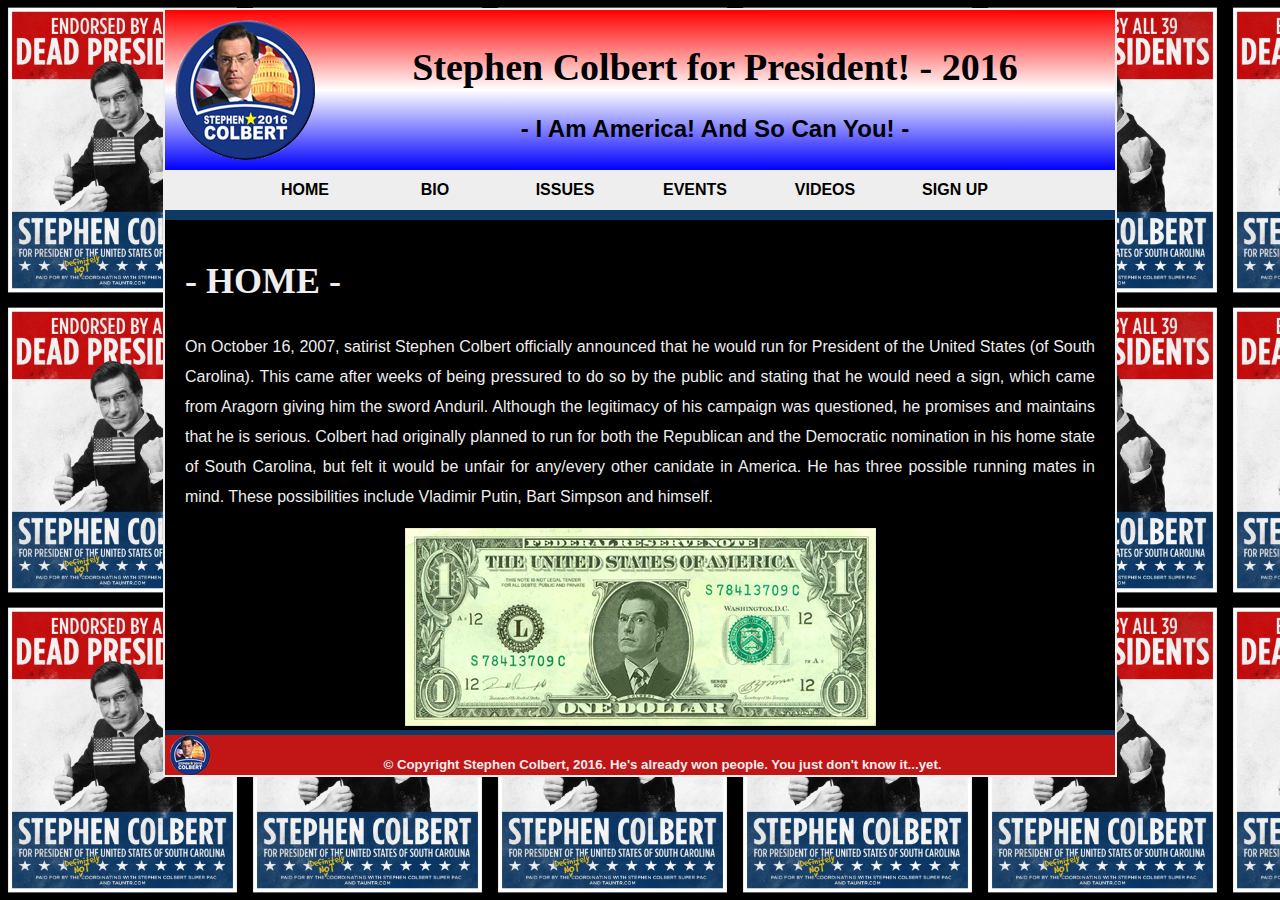
<file: index.html>
<!DOCTYPE html>
<!--Nicholas Ricci - SE 111.22 - Campaign Website:  Part 5-->
<html>
	<head>
		<title>Colbert for President!</title>
		<meta charset="UTF-8">
		<!--Link for my stylesheet-->
		<link href="style.css" rel="stylesheet" type="text/css">
		<!--Link to JavaScript-->
		<script src="script.js" type="text/javascript"></script> 
		<style>
            #nav {
                border-bottom: 10px solid rgb(15, 58, 101);
            }
        </style>
	</head>
	
	<body>
    
		    <!--Main Div-->
		<div id="wrapper">
            
            <!--Header-->
            <header id="header">
                <img id="medium-pin" src="images/medium-pin.png" alt="Colbert 2016 Pin">
                <h1 class="name">Stephen Colbert for President! - 2016</h1>
                <h2>- I Am America!  And So Can You! -</h2>
            </header>
        
             <!--Navigation Bar-->
            <nav id="nav">
                <div class="btn-container">
				    <a href="index.html" class="btn">HOME</a>
        		    <a href="bio.html" class="btn">BIO</a>
				    <a href="issues.html" class="btn">ISSUES</a>
				    <a href="events.html" class="btn">EVENTS</a>
				    <a href="videos.html" class="btn">VIDEOS</a>
				    <a href="sign_up.html" class="btn">SIGN UP</a>
				</div>
            </nav>
            
            <!--Main Section / Left Side-->
            <section id="index-content">
                <h2 class="title">- HOME -</h2>
                
                <p class="home">On October 16, 2007, satirist Stephen Colbert officially announced that he would run for President of the United States (of South Carolina).  This came after weeks of being pressured to do so by the public and stating that he would need a sign, which came from Aragorn giving him the sword Anduril.   Although the legitimacy of his campaign was questioned, he promises and maintains that he is serious.  Colbert had originally planned to run for both the Republican and the Democratic nomination in his home state of South Carolina, but felt it would be unfair for any/every other canidate in America.  He has three possible running mates in mind. These possibilities include Vladimir Putin, Bart Simpson and himself.</p>
                
                <img id="mini-bill" src="images/mini-bill.png" alt="Colbert">
            </section>
            
            <!--Footer-->
            <footer id="footer">
                <img class="small-pin" src="images/small-pin.png" alt="Colbert 2016 Pin">
                <h5>&copy; Copyright Stephen Colbert, 2016. He's already won people.  You just don't know it...yet.</h5>
            </footer>
            
        <!--End of Main Div-->    
		</div>    
	</body>
</html>
</file>
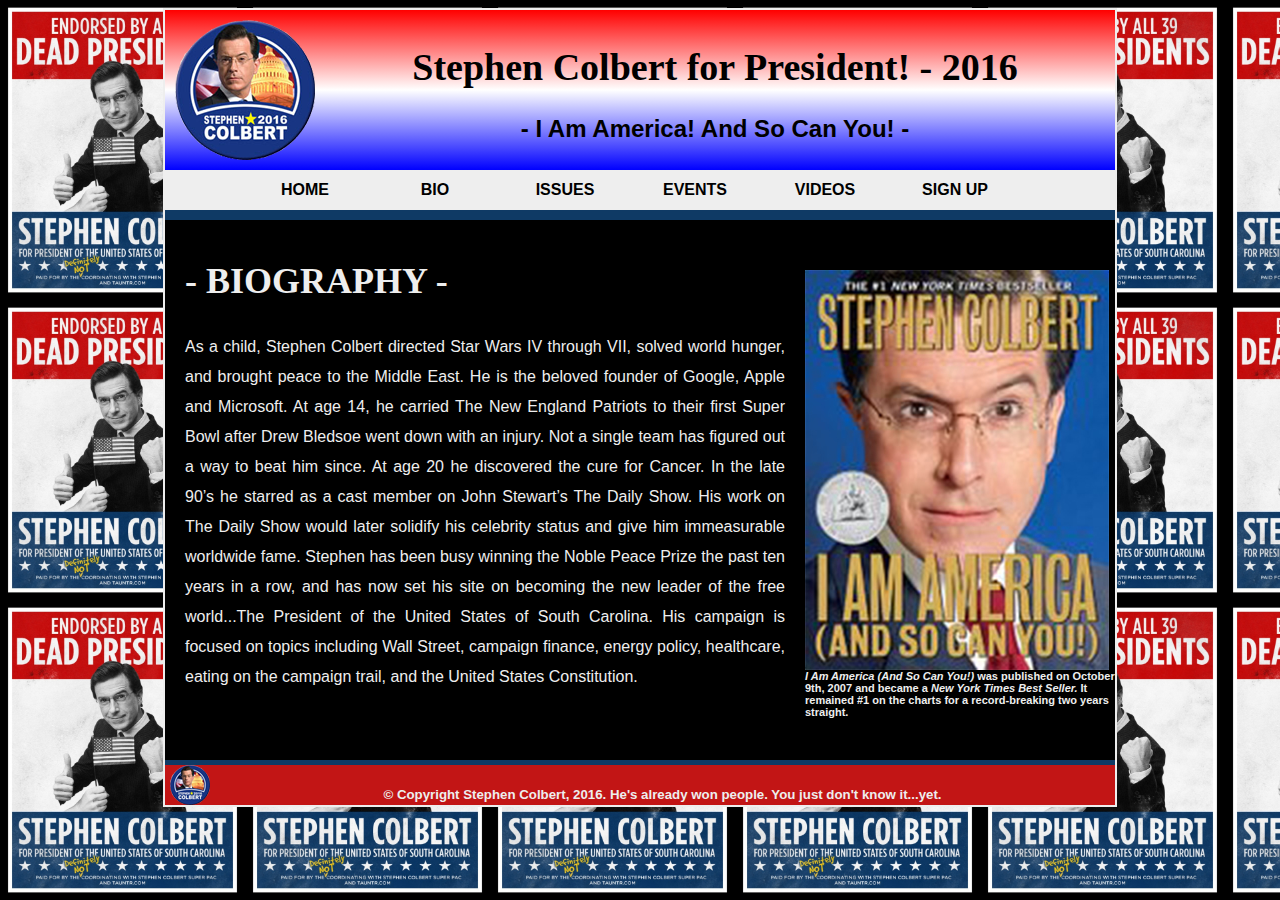
<file: bio.html>
<!DOCTYPE html>
<!--Nicholas Ricci - SE 111.22 - Campaign Website:  Part 5-->
<html>
	<head>
		<title>Colbert - Biography</title>
		<meta charset="UTF-8">
		<!--Link for my stylesheet-->
		<link href="style.css" rel="stylesheet" type="text/css">
        <!--Link to JavaScript-->
		<script src="script.js" type="text/javascript"></script> 
	</head>
	
	<body>
    
	    <!--Main Div-->
		<div id="wrapper">
            
            <!--Header-->
            <header id="header">
                <img id="medium-pin" src="images/medium-pin.png" alt="Colbert 2016 Pin">
                <h1 class="name">Stephen Colbert for President! - 2016</h1>
                <h2>- I Am America!  And So Can You! -</h2>
            </header>
           
             <!--Navigation Bar-->
            <nav id="nav">
                <div class="btn-container">
				    <a href="index.html" class="btn">HOME</a>
        		    <a href="bio.html" class="btn">BIO</a>
				    <a href="issues.html" class="btn">ISSUES</a>
				    <a href="events.html" class="btn">EVENTS</a>
				    <a href="videos.html" class="btn">VIDEOS</a>
				    <a href="sign_up.html" class="btn">SIGN UP</a>
				</div>
            </nav>
            
            <!--Main Section / Left Side-->
            <section id="left">
                <h2 class="title">- BIOGRAPHY -</h2>
                <p class="home">    As a child, Stephen Colbert directed Star Wars IV through VII, solved world hunger, and brought peace to the Middle East. He is the beloved founder of Google, Apple and Microsoft. At age 14, he carried The New England Patriots to their first Super Bowl after Drew Bledsoe went down with an injury. Not a single team has figured out a way to beat him since. At age 20 he discovered the cure for Cancer. In the late 90’s he starred as a cast member on John Stewart’s The Daily Show. His work on The Daily Show would later solidify his celebrity status and give him immeasurable worldwide fame. Stephen has been busy winning the Noble Peace Prize the past ten years in a row, and has now set his site on becoming the new leader of the free world...The President of the United States of South Carolina. His campaign is focused on topics including Wall Street, campaign finance, energy policy, healthcare, eating on the campaign trail, and the United States Constitution.</p>
            </section>
            
            <!--Aside / Right Side-->
            <aside id="right">
                <img id="book" src="images/book-bigger.jpg" alt="Cover of Colbert's First Book"><br>
                <h5 id="aside-photo-comment"><em>I Am America (And So Can You!)</em> was published on October 9th, 2007 and became a <em>New York Times Best Seller.</em>  It remained #1 on the charts for a record-breaking two years straight.</h5>
            </aside>
            
            <!--Footer-->
            <footer id="footer">
                <img class="small-pin" src="images/small-pin.png" alt="Colbert 2016 Pin">
                <h5>&copy; Copyright Stephen Colbert, 2016. He's already won people.  You just don't know it...yet.</h5>
            </footer>
        
        <!--End of Main Div-->   
		</div>    
	</body>
</html>
</file>
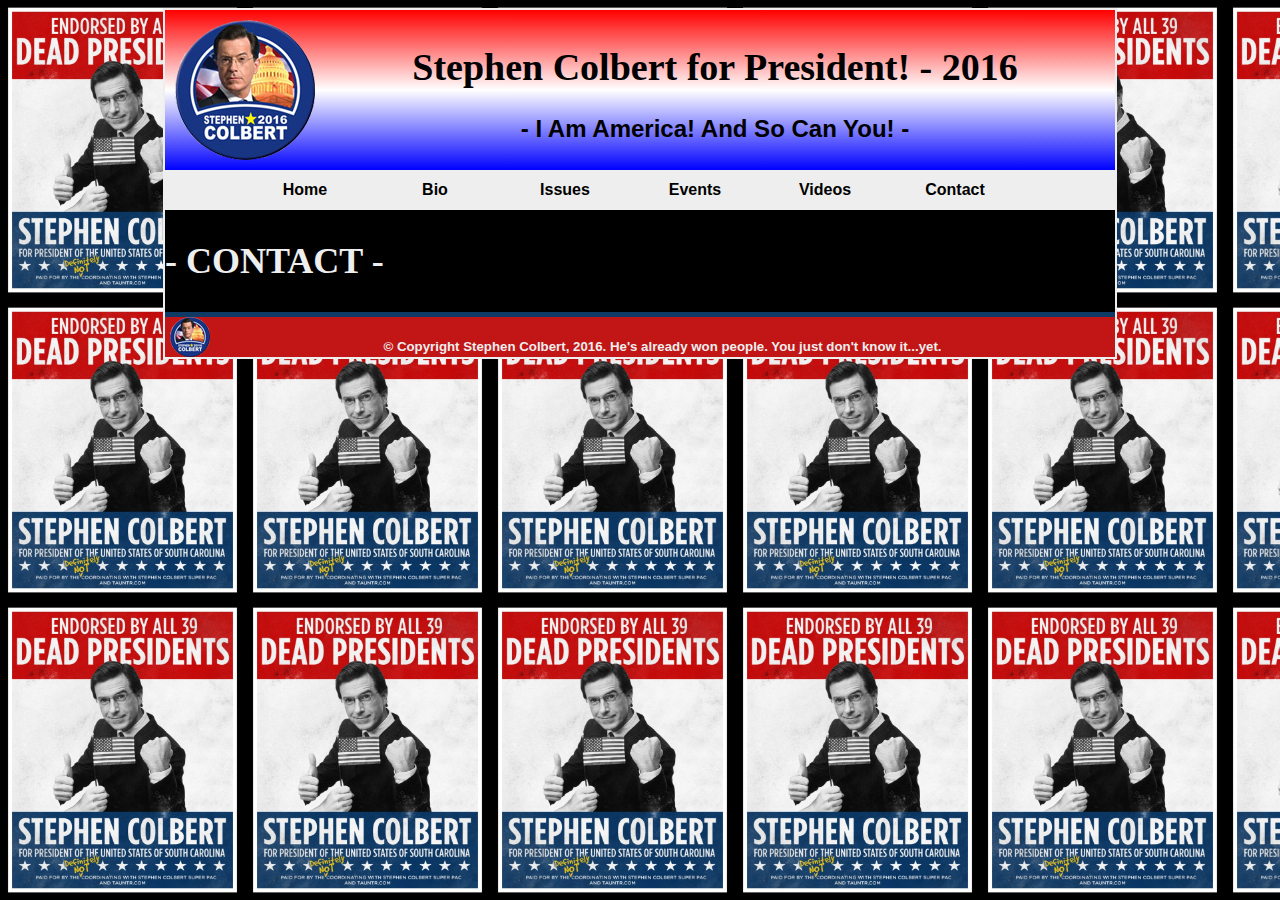
<file: contact.html>
<!DOCTYPE html>
<!--Nicholas Ricci - SE 111.22 - Campaign Website:  Part 4-->
<html>
	<head>
		<title>Colbert - Contact</title>
		<meta charset="UTF-8">
		<!--Link for my stylesheet-->
		<link href="style.css" rel="stylesheet" type="text/css"> 
	</head>
	
	<body>
	    <!--Main Div-->
		<div id="wrapper">
            
            <!--Header-->
            <header id="header">
                <img id="medium-pin" src="images/medium-pin.png" alt="Colbert 2016 Pin">
                <h1 class="name">Stephen Colbert for President! - 2016</h1>
                <h2>- I Am America!  And So Can You! -</h2>
            </header>
           
             <!--Navigation Bar-->
            <nav id="nav">
                <div class="btn-container">
				    <a href="index.html" class="btn">Home</a>
        		    <a href="bio.html" class="btn">Bio</a>
				    <a href="issues.html" class="btn">Issues</a>
				    <a href="events.html" class="btn">Events</a>
				    <a href="videos.html" class="btn">Videos</a>
				    <a href="contact.html" class="btn">Contact</a>
				</div>
            </nav>
            
            <!--Main Section / Left Side-->
            <section id="contact-sheet">
                <h2 class="title">- CONTACT -</h2>
                <!--Code for Contact Sheet will go here...-->
            </section>
            
            <!--Footer-->
            <footer id="footer">
                <img class="small-pin" src="images/small-pin.png" alt="Colbert 2016 Pin">
                <h5>&copy; Copyright Stephen Colbert, 2016. He's already won people.  You just don't know it...yet.</h5>
            </footer>
		</div>    <!--End of Main Div-->
	</body>
</html>
</file>
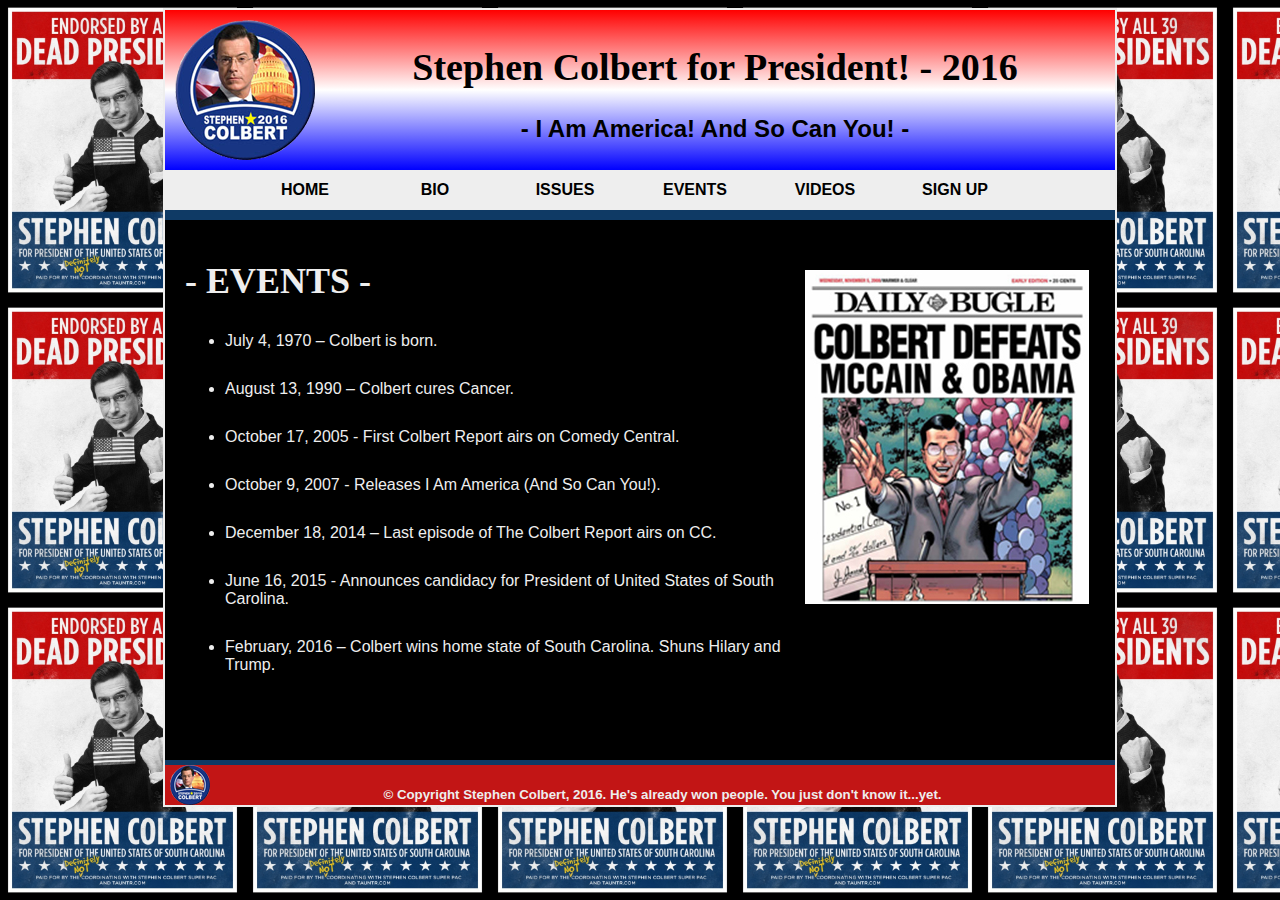
<file: events.html>
<!DOCTYPE html>
<!--Nicholas Ricci - SE 111.22 - Campaign Website:  Part 5-->
<html>
	<head>
		<title>Colbert - Events</title>
		<meta charset="UTF-8">
		<!--Link for my stylesheet-->
		<link href="style.css" rel="stylesheet" type="text/css">
		<!--Link for my JavaScript-->
		<script src="script.js" type="text/javascript"></script> 
	</head>
	
	<body>
    
	    <!--Main Div-->
		<div id="wrapper">
            
            <!--Header-->
            <header id="header">
                <img id="medium-pin" src="images/medium-pin.png" alt="Colbert 2016 Pin">
                <h1 class="name">Stephen Colbert for President! - 2016</h1>
                <h2>- I Am America!  And So Can You! -</h2>
            </header>
           
             <!--Navigation Bar-->
            <nav id="nav">
                <div class="btn-container">
				    <a href="index.html" class="btn">HOME</a>
        		    <a href="bio.html" class="btn">BIO</a>
				    <a href="issues.html" class="btn">ISSUES</a>
				    <a href="events.html" class="btn">EVENTS</a>
				    <a href="videos.html" class="btn">VIDEOS</a>
				    <a href="sign_up.html" class="btn">SIGN UP</a>
				</div>
            </nav>
            
            <!--Main Section / Left Side-->
            <section id="left">
                <h2 class="title">- EVENTS -</h2>
                <ul>
                    <li>July 4, 1970 – Colbert is born.</li>
                    <li>August 13, 1990 – Colbert cures Cancer.</li>
                    <li>October 17, 2005 - First Colbert Report airs on Comedy Central.</li>
                    <li>October 9, 2007 - Releases I Am America (And So Can You!).</li>
                    <li>December 18, 2014 – Last episode of The Colbert Report airs on CC.</li>
                    <li>June 16, 2015 - Announces candidacy for President of United States of South Carolina.</li>
                    <li>February, 2016 – Colbert wins home state of South Carolina. Shuns Hilary and Trump.</li>
                </ul>
            </section>
            
            <!--Aside / Right Side-->
            <aside id="right">
                <img id="news" src="images/newspaper2.jpg" alt="Newspaper">
            </aside>
            
            <!--Footer-->
            <footer id="footer">
                <img class="small-pin" src="images/small-pin.png" alt="Colbert 2016 Pin">
                <h5>&copy; Copyright Stephen Colbert, 2016. He's already won people.  You just don't know it...yet.</h5>
            </footer>
		
		<!--End of Main Div-->
		</div>    
	</body>
</html>
</file>
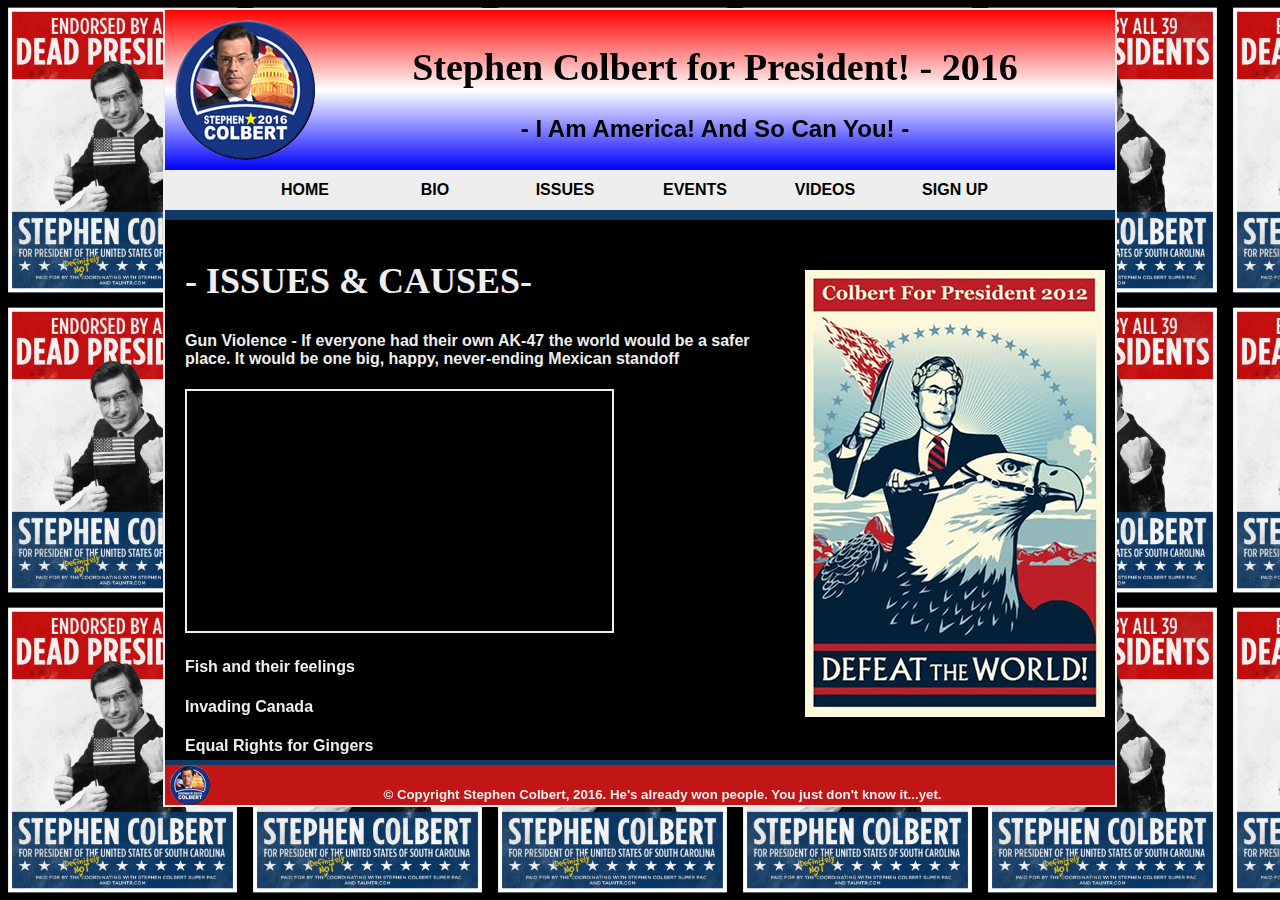
<file: issues.html>
<!DOCTYPE html>
<!--Nicholas Ricci - SE 111.22 - Campaign Website:  Part 5-->
<html>
	<head>
		<title>Colbert - Issues</title>
		<meta charset="UTF-8">
		<!--Link for my stylesheet-->
		<link href="style.css" rel="stylesheet" type="text/css"> 
		<!--Link for my JavaScript-->
		<script src="script.js" type="text/javascript"></script>
	</head>
	
	<body>
    
	    <!--Main Div-->
		<div id="wrapper">
            
            <!--Header-->
            <header id="header">
                <img id="medium-pin" src="images/medium-pin.png" alt="Colbert 2016 Pin">
                <h1 class="name">Stephen Colbert for President! - 2016</h1>
                <h2>- I Am America!  And So Can You! -</h2>
            </header>
           
             <!--Navigation Bar-->
            <nav id="nav">
                <div class="btn-container">
				    <a href="index.html" class="btn">HOME</a>
        		    <a href="bio.html" class="btn">BIO</a>
				    <a href="issues.html" class="btn">ISSUES</a>
				    <a href="events.html" class="btn">EVENTS</a>
				    <a href="videos.html" class="btn">VIDEOS</a>
				    <a href="sign_up.html" class="btn">SIGN UP</a>
				</div>
            </nav>
            
            <!--Main Section / Left Side-->
            <section id="left">
                <h2 class="title">- ISSUES & CAUSES-</h2>
                <h4>Gun Violence - If everyone had their own AK-47 the world would be a safer place.  It would be one big, happy, never-ending Mexican standoff</h4>
                
                <!--YouTube video embedded-->
                <iframe width="425" height="240" src="https://www.youtube.com/embed/Brg5ChOTaZM" allowfullscreen></iframe>
                
                <h4>Fish and their feelings</h4>
                <h4>Invading Canada</h4>
                <h4>Equal Rights for Gingers</h4>
            </section>
            
            <!--Aside / Right Side-->
            <aside id="right">
                <img id="eagle" src="images/eagle-smaller.jpg" alt="Colbert">
            </aside>
            
            <!--Footer-->
            <footer id="footer">
                <img class="small-pin" src="images/small-pin.png" alt="Colbert 2016 Pin">
                <h5>&copy; Copyright Stephen Colbert, 2016. He's already won people.  You just don't know it...yet.</h5>
            </footer>
		
		<!--End of Main Div-->
		</div>    
	</body>
</html>
</file>
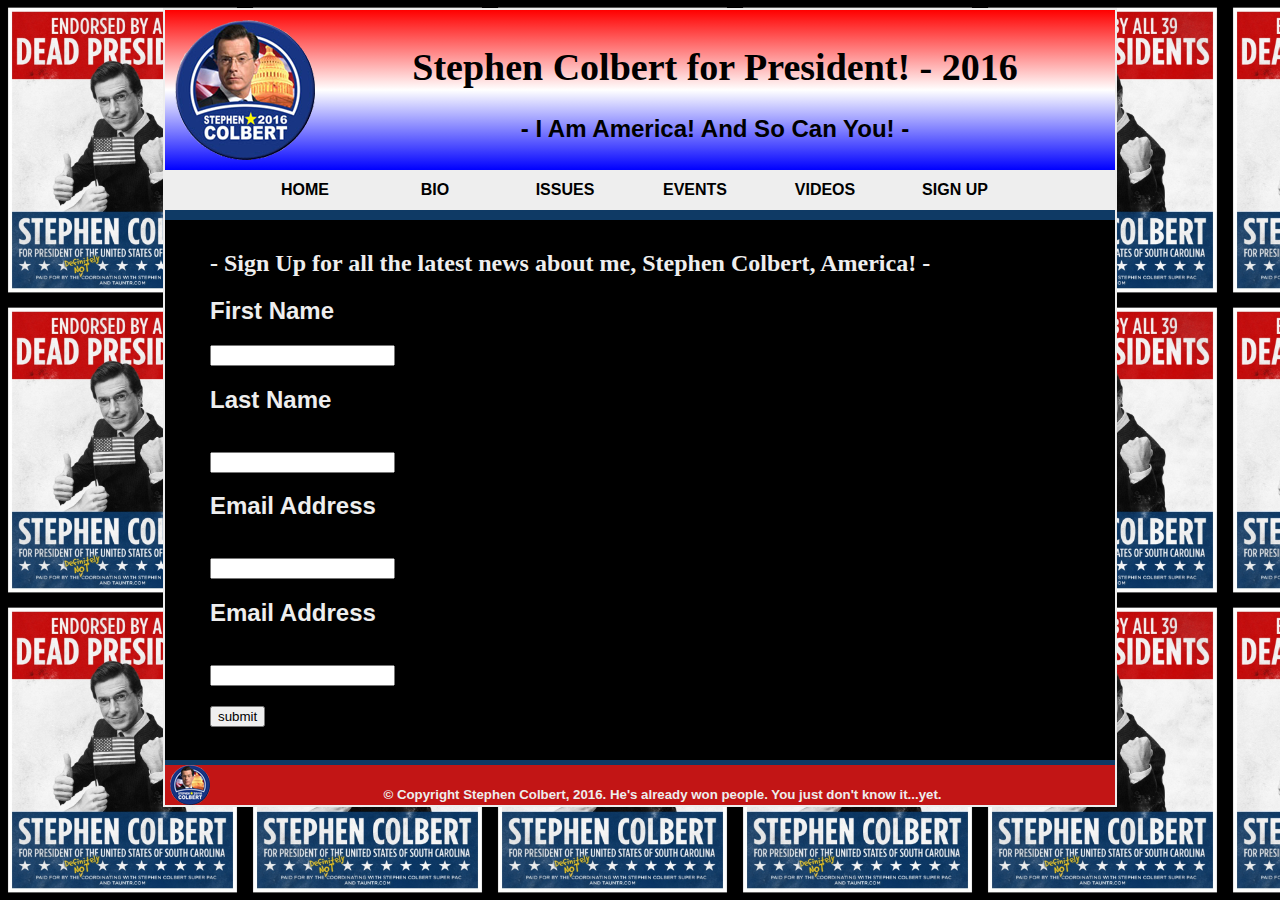
<file: sign_up.html>
<!DOCTYPE html>
<!--Nicholas Ricci - SE 111.22 - Campaign Website:  Part 5-->
<html>
	<head>
		<title>Sign Up America!</title>
		<meta charset="UTF-8">
		<!--Link for my stylesheet-->
		<link href="style.css" rel="stylesheet" type="text/css">
		<!--Link for my JavaScript-->
		<script src="script.js" type="text/javascript"></script>
		<style>
            
		    #submit {
			    margin-top: 20px;	
		    }
            
		    span {
			    color: rgb(194, 21, 21);
            }
            
            #main {
                width: 905px;
                height: 530px;
            }
	    </style> 
	</head>
	
	<body>
    
	    <!--Main Div-->
		<div id="wrapper">
            
            <!--Header-->
            <header id="header">
                <img id="medium-pin" src="images/medium-pin.png" alt="Colbert 2016 Pin">
                <h1 class="name">Stephen Colbert for President! - 2016</h1>
                <h2>- I Am America!  And So Can You! -</h2>
            </header>
        
             <!--Navigation Bar-->
            <nav id="nav">
                <div class="btn-container">
				    <a href="index.html" class="btn">HOME</a>
        		    <a href="bio.html" class="btn">BIO</a>
				    <a href="issues.html" class="btn">ISSUES</a>
				    <a href="events.html" class="btn">EVENTS</a>
				    <a href="videos.html" class="btn">VIDEOS</a>
				    <a href="sign_up.html" class="btn">SIGN UP</a>
				</div>
            </nav>
            
            <!--Main Section-->
            <section id="main">
                <h2 id="sign-up-title">- Sign Up for all the latest news about me, Stephen Colbert, America! -</h2>
                
                <!--Contact Form-->
                <form>
				    <h2 class="forms">First Name</h2>
				    <span id="first-name-error"></span>
				    <input type="text" id="first-name"> <!--Input Text Box-->
				
				    <h2 class="forms">Last Name</h2>
				    <span id="last-name-error"></span><br>
				    <input type="text" id="last-name"><br>
				
				    <h2 class="forms">Email Address</h2>
				    <span id="email-address-error"></span><br>
				    <input type="text" id="email-address"><br>
				
				    <h2 class="forms">Email Address</h2>
				    <span id="email-address-confirm-error"></span><br>
				    <input type="text" id="email-address-confirm"><br>
				    
				    <!--Submit Button-->
				    <div>
					    <input type="button" id="submit" value="submit">
				    </div>
			    </form>
            </section>
            
            <!--Footer-->
            <footer id="footer">
                <img class="small-pin" src="images/small-pin.png" alt="Colbert 2016 Pin">
                <h5>&copy; Copyright Stephen Colbert, 2016. He's already won people.  You just don't know it...yet.</h5>
            </footer>
            
        <!--End of Main Div-->    
		</div>    
	</body>
</html>
</file>
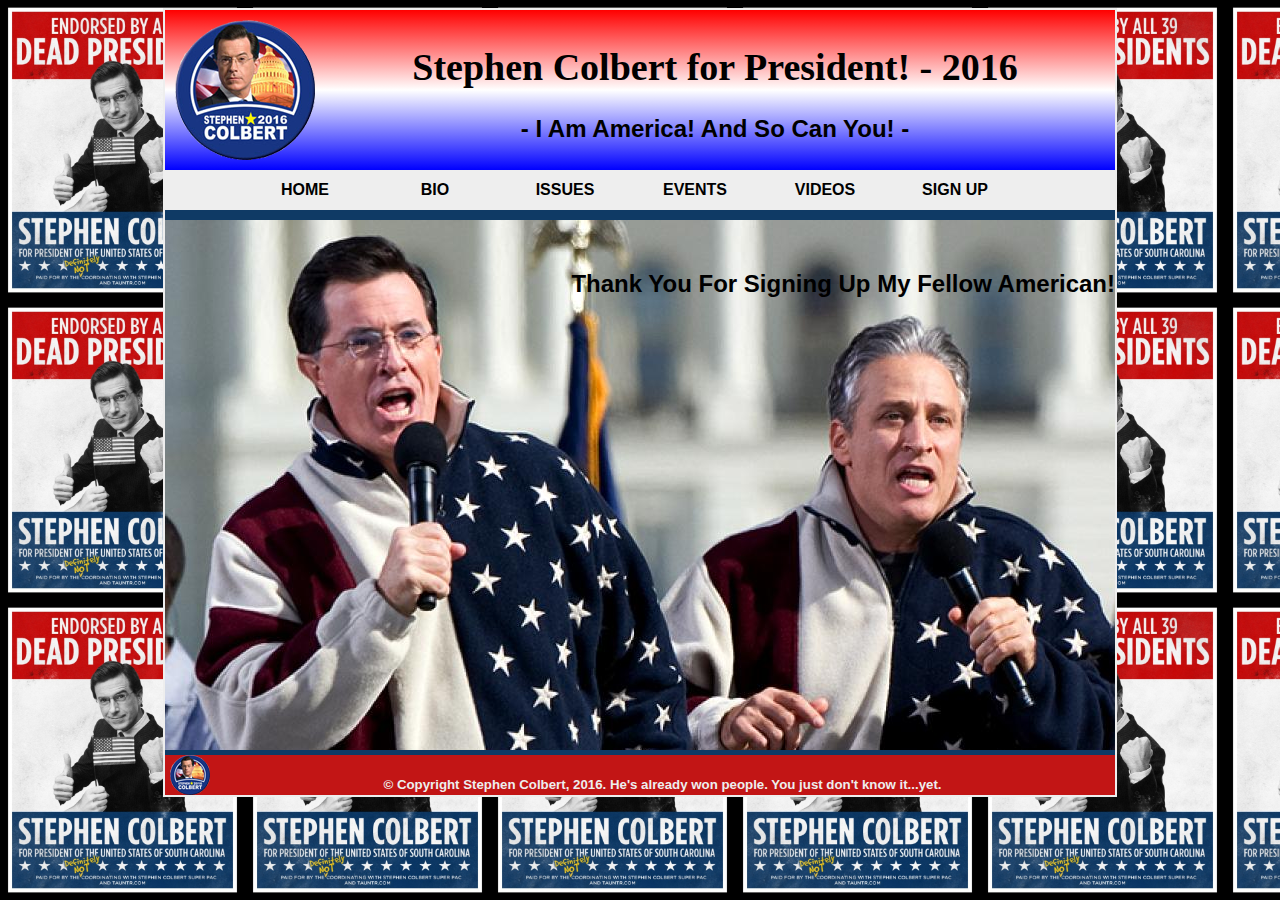
<file: thank_you.html>
<!DOCTYPE html>
<!--Nicholas Ricci - SE 111.22 - Campaign Website: Part 5-->
<html>
	<head>
	    <title>Thank You America!</title>
	    <meta charset="UTF-8">
	    <!--Link to external style sheet-->
		<link href="style.css" rel="stylesheet" type="text/css">
		<!--Link to JavaScript-->
		<script src="script.js" type="text/javascript"></script>
		<style>
            #nav {
                border-bottom: 10px solid rgb(15, 58, 101);
            }
        </style>
	</head>
	
	<body>
    
	    <!--Main Div-->
		<div id="wrapper">
            
            <!--Header-->
            <header id="header">
                <img id="medium-pin" src="images/medium-pin.png" alt="Colbert 2016 Pin">
                <h1 class="name">Stephen Colbert for President! - 2016</h1>
                <h2>- I Am America!  And So Can You! -</h2>
            </header>
           
             <!--Navigation Bar-->
            <nav id="nav">
                <div class="btn-container">
				    <a href="index.html" class="btn">HOME</a>
        		    <a href="bio.html" class="btn">BIO</a>
				    <a href="issues.html" class="btn">ISSUES</a>
				    <a href="events.html" class="btn">EVENTS</a>
				    <a href="videos.html" class="btn">VIDEOS</a>
				    <a href="sign_up.html" class="btn">SIGN UP</a>
				</div>
            </nav>
            
            <!--Main Section-->
            <section id="ty-content">
                <h2 id="ty-title">Thank You For Signing Up My Fellow American!   </h2>
            </section>
            
            <!--Footer-->
            <footer id="footer">
                <img class="small-pin" src="images/small-pin.png" alt="Colbert 2016 Pin">
                <h5>&copy; Copyright Stephen Colbert, 2016. He's already won people.  You just don't know it...yet.</h5>
            </footer>
            
        <!--End of Main Div-->    
		</div>    
	</body>
</html>
</file>
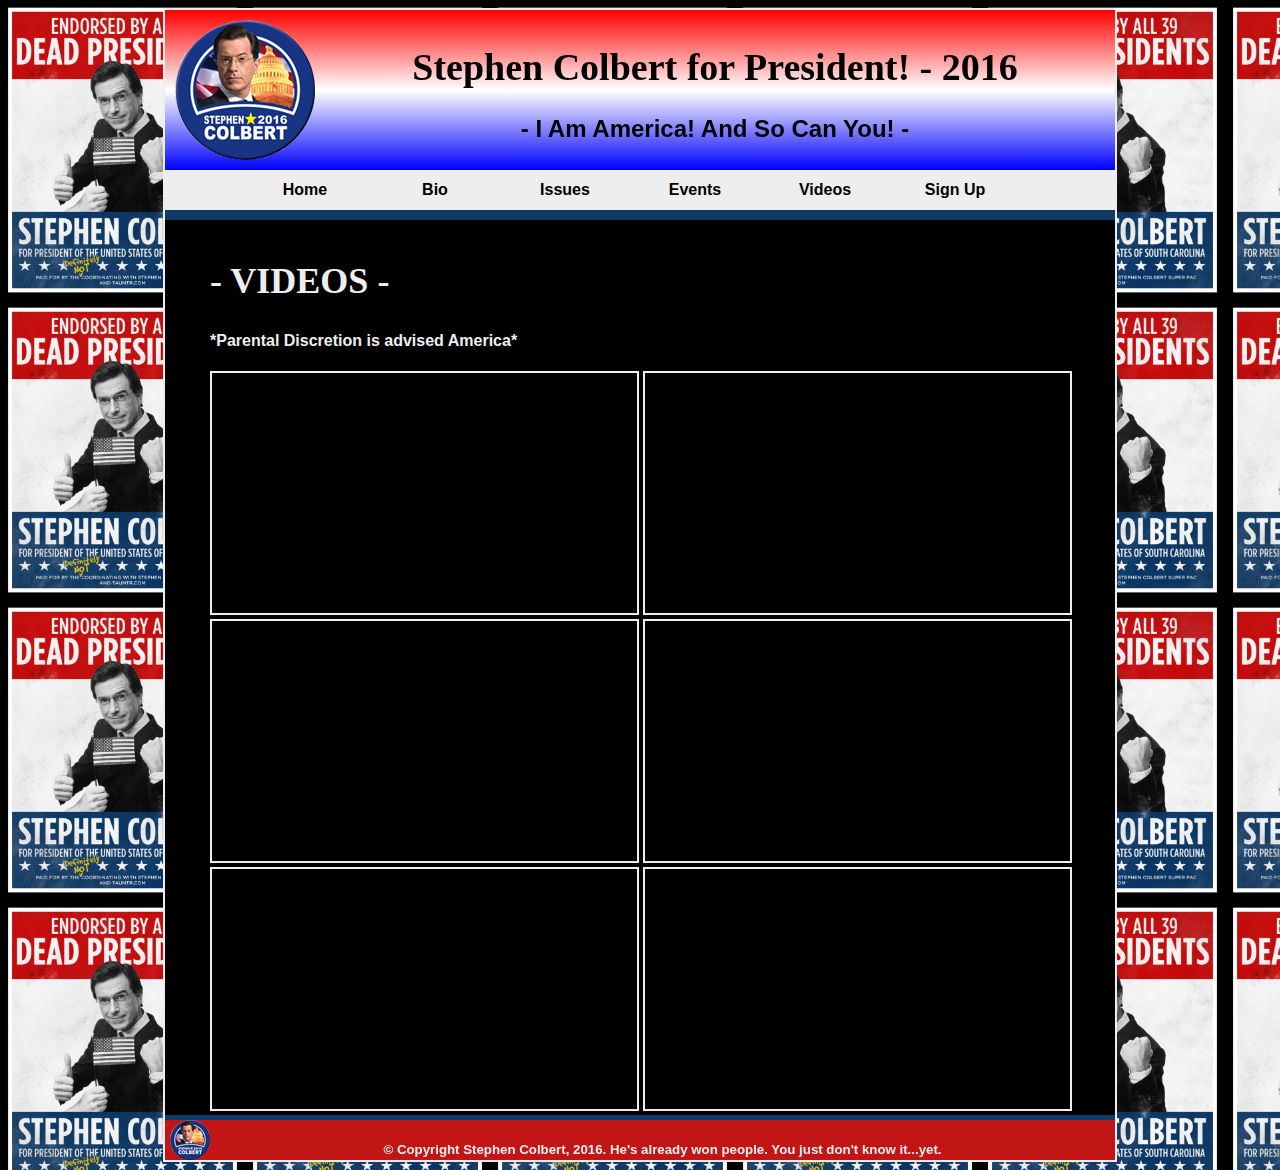
<file: videos.html>
<!DOCTYPE html>
<!--Nicholas Ricci - SE 111.22 - Campaign Website:  Part 5-->
<html>
	<head>
		<title>Colbert - Videos</title>
		<meta charset="UTF-8">
		<!--Link for my stylesheet-->
		<link href="style.css" rel="stylesheet" type="text/css">
		<!--Link for my JavaScript-->
		<script src="script.js" type="text/javascript"></script>
		<style>
            #main {
                width: 905px;
            }
        </style> 
	</head>
	
	<body>
    
	    <!--Main Div-->
		<div id="wrapper">
            
            <!--Header-->
            <header id="header">
                <img id="medium-pin" src="images/medium-pin.png" alt="Colbert 2016 Pin">
                <h1 class="name">Stephen Colbert for President! - 2016</h1>
                <h2>- I Am America!  And So Can You! -</h2>
            </header>
           
             <!--Navigation Bar-->
            <nav id="nav">
                <div class="btn-container">
				    <a href="index.html" class="btn">Home</a>
        		    <a href="bio.html" class="btn">Bio</a>
				    <a href="issues.html" class="btn">Issues</a>
				    <a href="events.html" class="btn">Events</a>
				    <a href="videos.html" class="btn">Videos</a>
				    <a href="sign_up.html" class="btn">Sign Up</a>
				</div>
            </nav>
            
            <!--Main Section-->
            <section id="main">
                <h2 class="title">- VIDEOS -</h2>
                <h4>*Parental Discretion is advised America*</h4>
                
                <!--YouTube Videos embedded-->
                <iframe width="425" height="240" src="https://www.youtube.com/embed/N5q_3sfJPKg" allowfullscreen></iframe>
                
                <iframe width="425" height="240" src="https://www.youtube.com/embed/z13EB5ah2uw" allowfullscreen></iframe>
                
                <iframe width="425" height="240" src="https://www.youtube.com/embed/dU1RHPtQBIA" allowfullscreen></iframe>
                
                <iframe width="425" height="240" src="https://www.youtube.com/embed/l45f8vPI840" allowfullscreen></iframe>
                
                <iframe width="425" height="240" src="https://www.youtube.com/embed/kOOU907GavU" allowfullscreen></iframe>
                
                <iframe width="425" height="240" src="https://www.youtube.com/embed/GeRLwMGILP8" allowfullscreen></iframe>
            </section>
            
            <!--Footer-->
            <footer id="footer">
                <img class="small-pin" src="images/small-pin.png" alt="Colbert 2016 Pin">
                <h5>&copy; Copyright Stephen Colbert, 2016. He's already won people.  You just don't know it...yet.</h5>
            </footer>
            
        <!--End of Main Div-->    
		</div>    
	</body>
</html>
</file>
<file: style.css>
/*Nicholas Ricci - SE 111.22 - Campaign Website:  Part 5*/
/*BODY/BACKGROUND*/
body {
    padding: 0 0 0 0;
    background-image: url(images/DeadPresidents.jpg);
    background-size: 245px 300px;
    font-family: 'Arial';
    color: rgb(238, 238, 238);
}
/*WRAPPER - MAIN DIV*/

#wrapper {
    width: 950px;
    margin-left: auto;
    margin-right: auto;
    background-color: black;
    border: 2px solid rgb(238, 238, 238);
}

/*HEADER*/

#header { 
    padding-left: 10px;
    padding-top: 10px;
    width: 940px;
    height: 150px;
    text-align: center;
    background: linear-gradient(red, white, blue);
    color: black;
}

#medium-pin {
    float: left;
}

.name {
    font-family: 'Georgia';
    font-size: 38px;
    font-weight: bold;
}

/*NAVIGATION BARS*/

#nav {
    width: 100%;
    height: 40px;
    background-color: rgb(238, 238, 238);
    color: black;
}

.btn-container {
    margin-left: 75px;
}

.btn {
	float: left;
	width: 130px;
	height: 40px;
	text-align: center;
	line-height: 40px;
	font-weight: bold;
	color: black;
	text-decoration: none;
    
}

.btn:hover {
	float: left;
	width:130px;
	height:40px;
	text-align: center;
	line-height: 40px;
	font-weight: bold;
	color: purple;
	text-decoration: underline;
    background-image: url(images/bill_button.png);
}

/*MAIN CONTENT WITHIN EACH PAGE*/

#main {
    float: left;
    width: 100%;
    height: 100%;
    border-top: 10px solid rgb(15, 58, 101);
    padding-left: 45px;
    padding-top: 10px;
}

#index-content {
    float: left;
    width: 910px;
    padding-top: 10px;
    padding-left: 20px;
    margin-right: 20px;
    height: 500px;
    text-align: justify;
}

#mini-bill {
    float: left;
    padding-left: 220px;
}

.home {
    text-align: justify;
    /*font-weight: 24px;*/
    line-height: 30px;
}

#left {
    float: left;
    width: 600px;
    padding-top: 10px;
    padding-left: 20px;
    margin-bottom: 10px;
    height: 500px;
    border-top: 10px solid rgb(15, 58, 101);
}

.title {
    font-family: 'Georgia';
    font-weight: bold;
    font-size: 36px;
}

#sign-up-title {
    font-family: 'Georgia';
    font-size: 24;
}

li {
    padding-bottom: 30px;
}

/*THANK YOU PAGE*/

#ty-title {
    float: right;
}

#ty-content {
    float: left;
    width: 930px;
    padding-top: 30px;
    padding-left: 20px;
    height: 500px;
    text-align: justify;
    background-image: url(images/colbert_stewart.jpg);
    background-origin: cover;
    color: black;
}

/*Main Content - Right Side/Aside*/

#right {
    float: right;
    width: 310px;
    height: 500px;
    padding-left: 20px;
    padding-top: 30px;
    margin-bottom: 10px;
    border-top: 10px solid rgb(15, 58, 101);
}

#aside-photo-comment {
    clear: both;
    font-size: 11px;
}

/*PHOTOS/VIDEOS IN MAIN CONTENT AREA*/

iframe {
    border: 2px solid rgb(238, 238, 238);    
}

#book {
    float: left;
    padding-top: 20px;
}

#news {
    float: left;
    padding-top: 20px;
}

#eagle {
    float: left;
    padding-top: 20px;
}

/*FOOTER*/

#footer {
    clear: both;
    height: 40px;
    background-color: rgb(194, 21, 21);
    text-align: center;
    border-top: 5px solid rgb(15, 58, 101);
}

.small-pin {
    padding-left: 5px;
    float: left;
}
</file>
